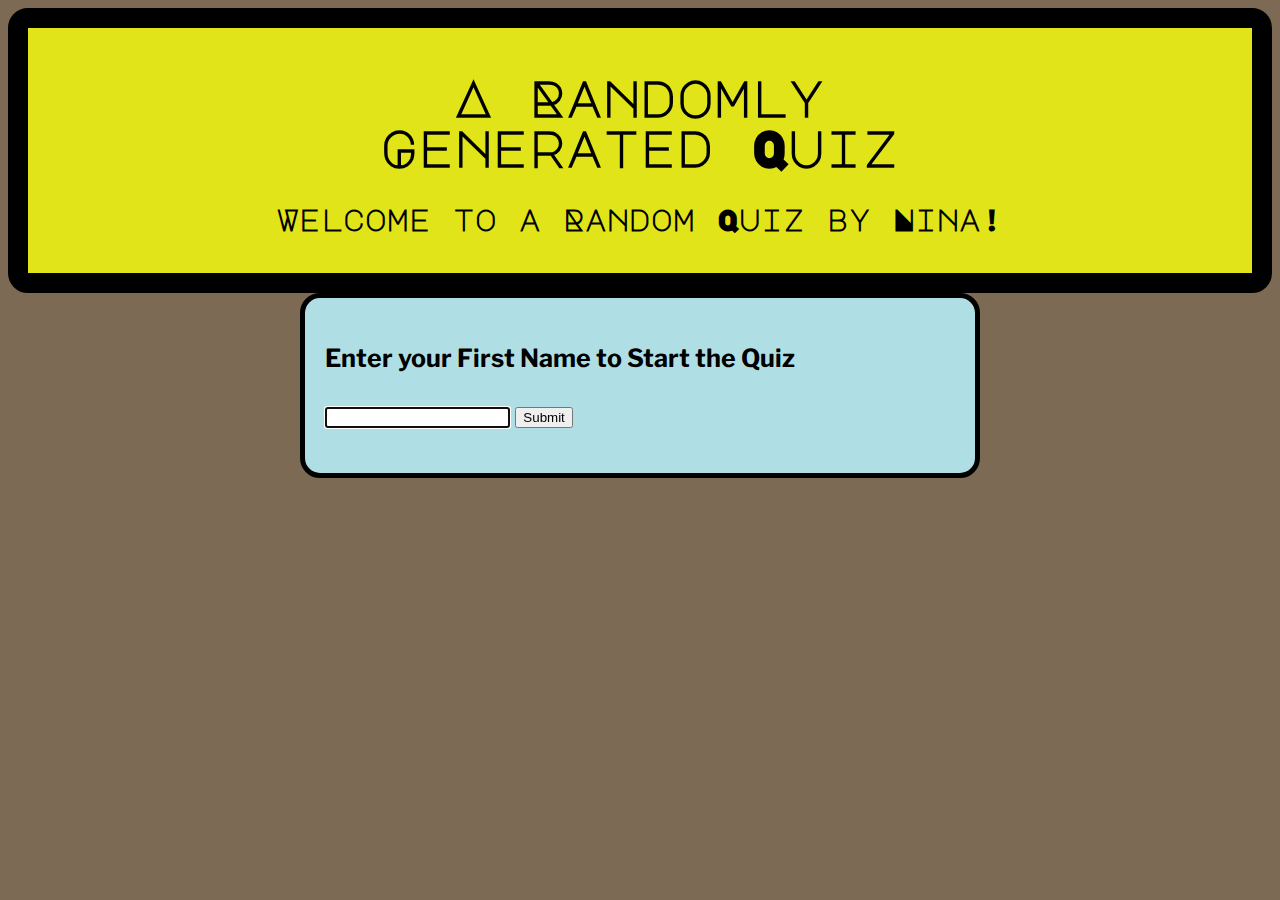
<file: index.html>
<!DOCTYPE html>
<html>
<head>
	<title> Hi Thad, Enjoy Nina's Quiz!</title>
	<link rel="stylesheet" href="Random Quiz.css">
	<metacharset = "UTF-8">
		<meta name="description" content="A Quiz for Thad">
		<meta name="keywords" content="HTML, CSS, JavaScript, Thad, Quiz, Nina, JSON">
		<meta name="author" content="Nina Shin">
		<meta name="viewport" content="width=device-width, initial-scale=1.0">
		<link href="https://fonts.googleapis.com/css?family=Libre+Franklin|Major+Mono+Display" rel="stylesheet">

</head>
	
	<script src="./my javascript.js"> </script>

<body>
<div class="grid-container">
  <div class="header">
	<h1 title="Literally Random"> A Randomly <br/> Generated Quiz</h1>

	<h3 title="Hello There"> Welcome to a Random Quiz by Nina! </h3>
</div>


<div class = "middle">
	<div id = "form">
		<p id="yourName"> <strong> Enter your First Name to Start the Quiz </strong> </p>

	 	<p id=firstName>
  		<input type="text" id="fName" maxlength="15" value="" autofocus>
  		<button id='submit' onclick='storeFirstName()'>Submit</button>
  		</p>
	</div>

	<div id="questionsDemo"></div>
	<div id="final"></div>

</div>


</div>
</body>
</html>
</file>
<file: Random Quiz.css>
{
  box-sizing: border-box;
}

 body {
 
 background-color: #7c6a55;
  font-family: 'Libre Franklin', sans-serif;
  
}


.header {
  grid-area: header;
  padding: 10px;
  text-align: center;
  background-color: #e2e41a;
  font-size: 25px;
  font-family: 'Major Mono Display', monospace;
  border-style: solid;
  border-width: 20px;
  border-radius: 20px;
}

/* The grid container */
.grid-container {
  display: grid;
  grid-template-areas: 
    'header header header'
    'left middle right'
} 


/* Style the middle column */
.middle {
  grid-area: middle;
  padding: 20px;
  background-color: #afdfe4;
  border-style: solid;
  border-width: 5px;
  border-radius: 20px;
  font-size: 25px;
}

#response {
  font-size: 20px;
}
</file>
